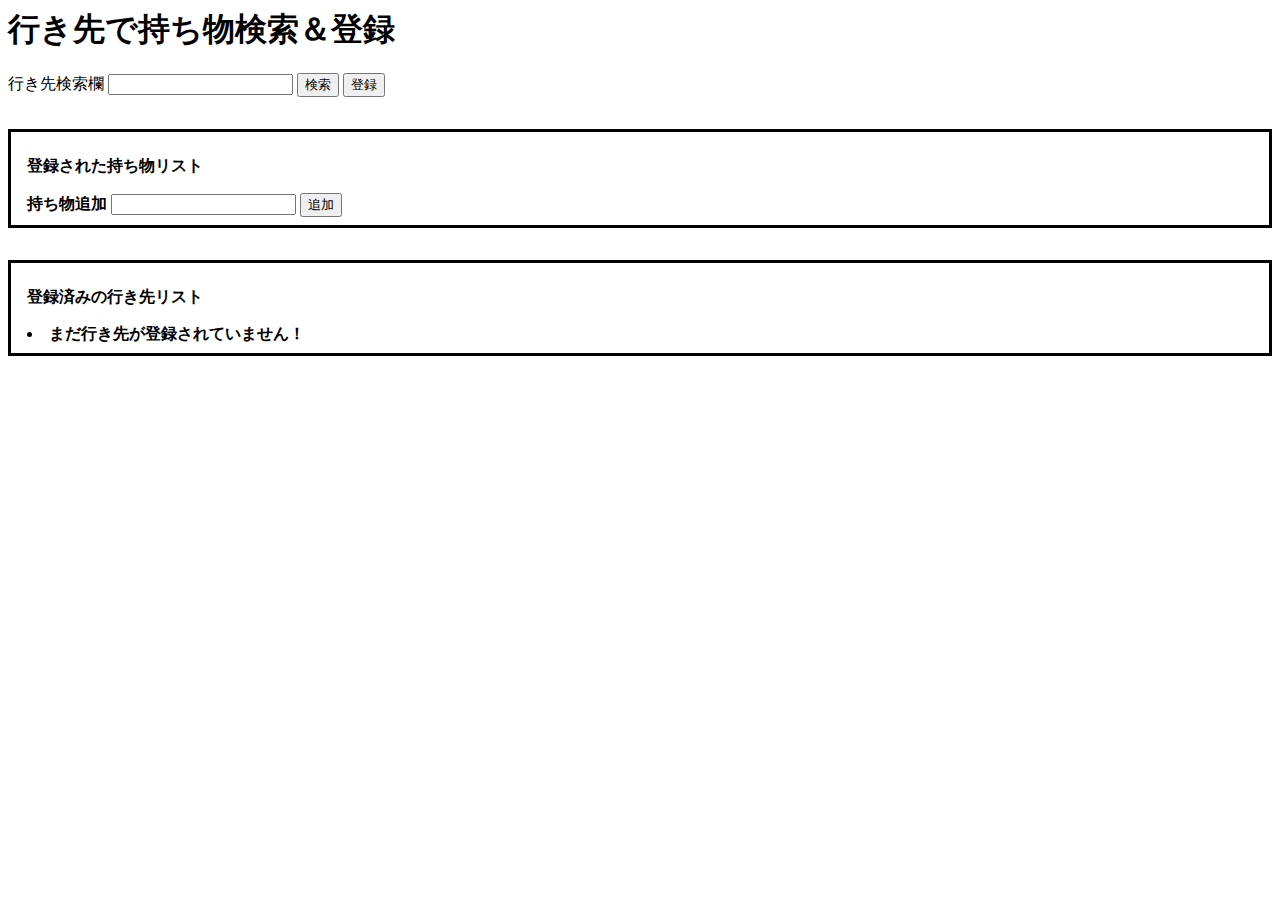
<file: index.html>
<head>
    <meta charset="utf-8">
    <title>行き先で持ち物</title>
    <link rel="stylesheet" href="style.css" type="text/css">
</head>

<body>
<h1>行き先で持ち物検索＆登録</h1>

<div class="memoApp">
    <lavel for="name">行き先検索欄</lavel>
    <input type="text" id="place"/>
    <button type="button" onclick="serch()">検索</button>
    <button type="button" onclick="submit()">登録</button>

</div>

<div class = "item_list">
    <p>登録された持ち物リスト</p>
    <ul id = "item_list"></ul>
<lavel for="name">持ち物追加</lavel>
<input type="text" id="addItem" />
<button type="button" onclick="add()">追加</button>
</div>

<div class="goto_lists">
    <p>登録済みの行き先リスト</p>
    <div id="goto_list">
    </div>
</div>
</body>

<script src="app.js"></script>
</file>
<file: style.css>
.item_list{
    padding: 0.5em 1em;
    margin: 2em 0;
    font-weight: bold;
    border: solid 3px #000000;
}
.goto_lists{
    padding: 0.5em 1em;
    margin: 2em 0;
    font-weight: bold;
    border: solid 3px #000000;
}
</file>
